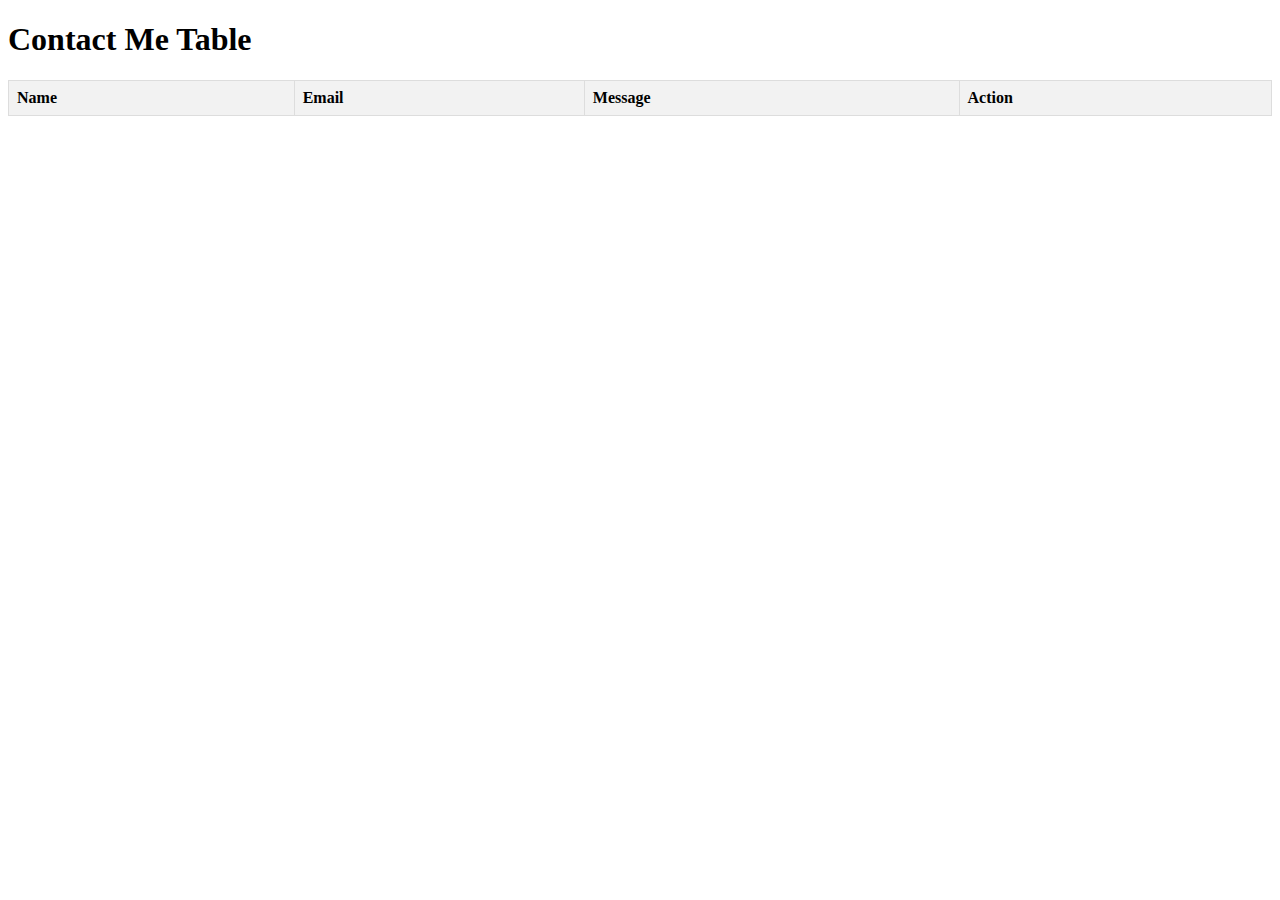
<file: contactmetable.html>
<!DOCTYPE html>
<html lang="en">
<head>
    <meta charset="UTF-8">
    <meta name="viewport" content="width=device-width, initial-scale=1.0">
    <title>Contact Me Table</title>
    <style>
        table {
            border-collapse: collapse;
            width: 100%;
        }

        th, td {
            border: 1px solid #ddd;
            padding: 8px;
            text-align: left;
        }

        th {
            background-color: #f2f2f2;
        }
    </style>
</head>
<body>

    <h1>Contact Me Table</h1>

    <table>
        <tr>
            <th>Name</th>
            <th>Email</th>
            <th>Message</th>
            <th>Action</th>
        </tr>
    </table>

    <script>
        // Function to delete a contact
        function deleteContact(id) {
            // Send a delete request to the server
            fetch(`delete_contact.php?id=${id}`, {
                method: 'DELETE'
            })
            .then(response => response.json())
            .then(data => {
                // Check if the deletion was successful
                if (data.status === 'success') {
                    // Reload the page to reflect the updated data
                    location.reload();
                } else {
                    console.error('Error deleting contact:', data.message);
                }
            })
            .catch(error => console.error('Error deleting contact:', error));
        }

        // Fetch data from the server using JavaScript
        fetch('get_contacts.php') // Assuming you have a server-side script to fetch data (get_contacts.php)
            .then(response => response.json())
            .then(data => {
                const table = document.querySelector('table');
                data.forEach(contact => {
                    const row = table.insertRow(-1);
                    const cell1 = row.insertCell(0);
                    const cell2 = row.insertCell(1);
                    const cell3 = row.insertCell(2);
                    const cell4 = row.insertCell(3);

                    cell1.textContent = contact.name;
                    cell2.textContent = contact.email;
                    cell3.textContent = contact.message;

                    // Create a delete button for each row
                    const deleteButton = document.createElement('button');
                    deleteButton.textContent = 'Delete';
                    deleteButton.onclick = function () {
                        // Call the deleteContact function with the contact id
                        deleteContact(contact.id);
                    };
                    cell4.appendChild(deleteButton);
                });
            })
            .catch(error => console.error('Error fetching data:', error));
    </script>

</body>
</html>
</file>
